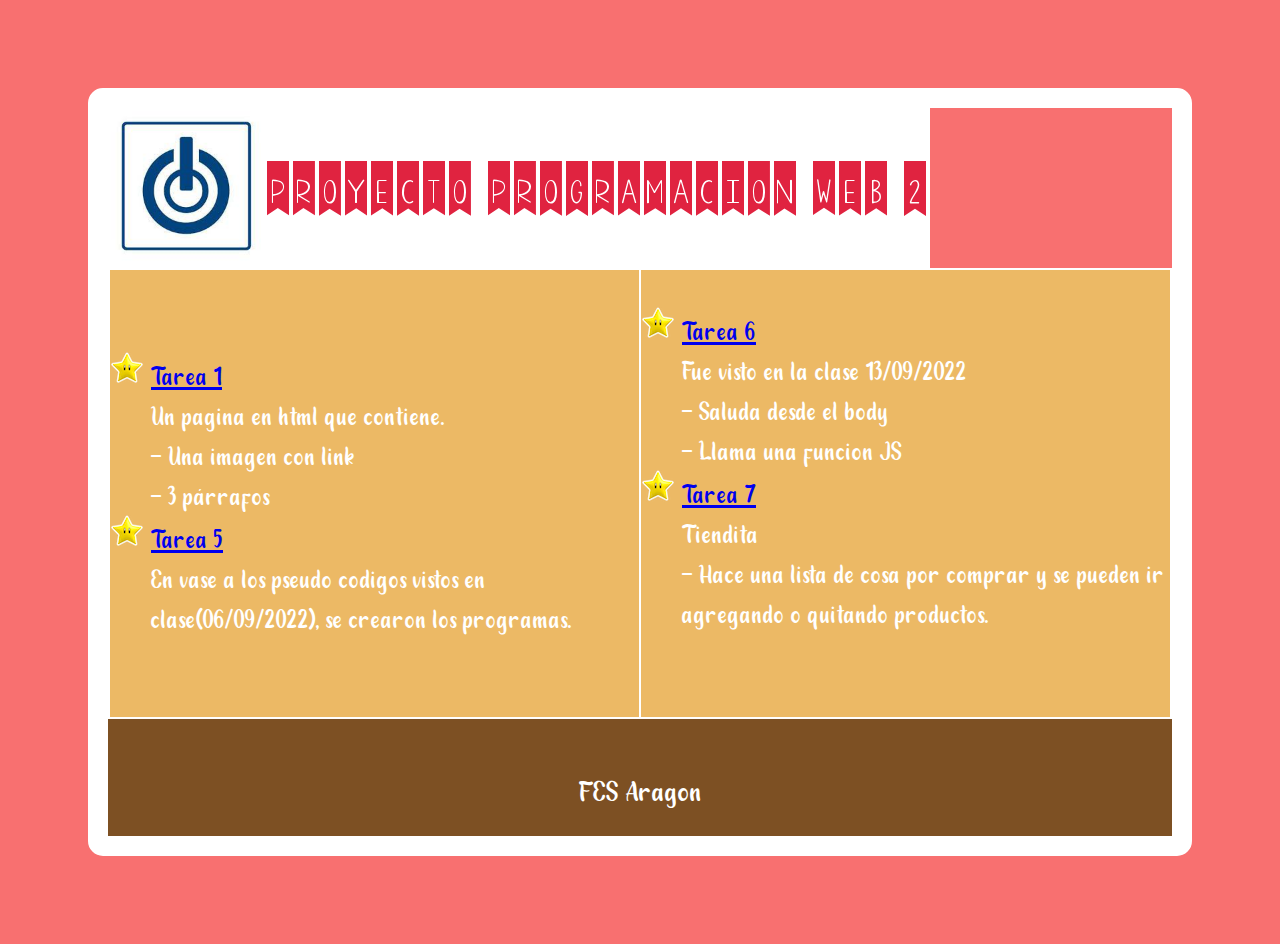
<file: index.html>
<!DOCTYPE html>
<html lang="en">
<head>
    <meta charset="UTF-8">
    <meta http-equiv="X-UA-Compatible" content="IE=edge">
    <meta name="viewport" content="width=device-width, initial-scale=1.0">
    <meta name="author" content="Reyes Cicilia Ana Karen"> 
    <link rel="stylesheet" href="Recursos/estilos.css">
    <link rel="shortcut icon" href="Recursos/media/">
    <title>Inicio</title>


</head>

</style>
<body>
    <div class="bodeBlanco">

        <table class="fondoBlanco">
            <tr>
                <td>
                    <img src="Recursos/media/ICO-LOGO.jpg" alt="logo de los 45 años de la facultad" class="imagenEstilo">
                </td>
                <td class="texto1">
                    PROYECTO PROGRAMACION WEB 2
                </td>
            </tr>
        </table> 

        <table class="fondoBlanco" WIDTH="100%">
            <tr class="texto2 fondoCafesito">
                <td width="50%">
                    <ul>
                        <li style="list-style-image: url(Recursos/media/estrella.png);"><a href="index2.html">Tarea 1</a> 
                            <div> 
                                Un pagina en html que contiene. <br>- Una imagen con link <br>- 3 párrafos
                            </div>
                        </li>
                        <li style="list-style-image: url(Recursos/media/estrella.png);"><a href="index3.html">Tarea 5</a>
                            <div> 
                                En vase a los pseudo codigos vistos en clase(06/09/2022), se crearon los programas.
                            </div>
                        </li>
                        
                    </ul>
                </td>
                <td class="texto2">
                    <ul>
                        <li style="list-style-image: url(Recursos/media/estrella.png);"><a href="index4.html">Tarea 6</a> 
                            <div> 
                                Fue visto en la clase 13/09/2022 <br>
                                - Saluda desde el body <br>
                                - Llama una funcion JS <br>
                            </div>
                        </li>
                        <li style="list-style-image: url(Recursos/media/estrella.png);"><a href="index5.html">Tarea 7</a>
                            <div> 
                                Tiendita <br>
                                - Hace una lista de cosa por comprar y se pueden ir agregando o quitando productos.
                            </div>
                        </li>
                    </ul>
                    
                </td>
            </tr>
        </table>        
        <div class="texto3 fondoCafe">
        
            <br> FES Aragon 
        </div>
    </div>
</body>
</html>
</file>
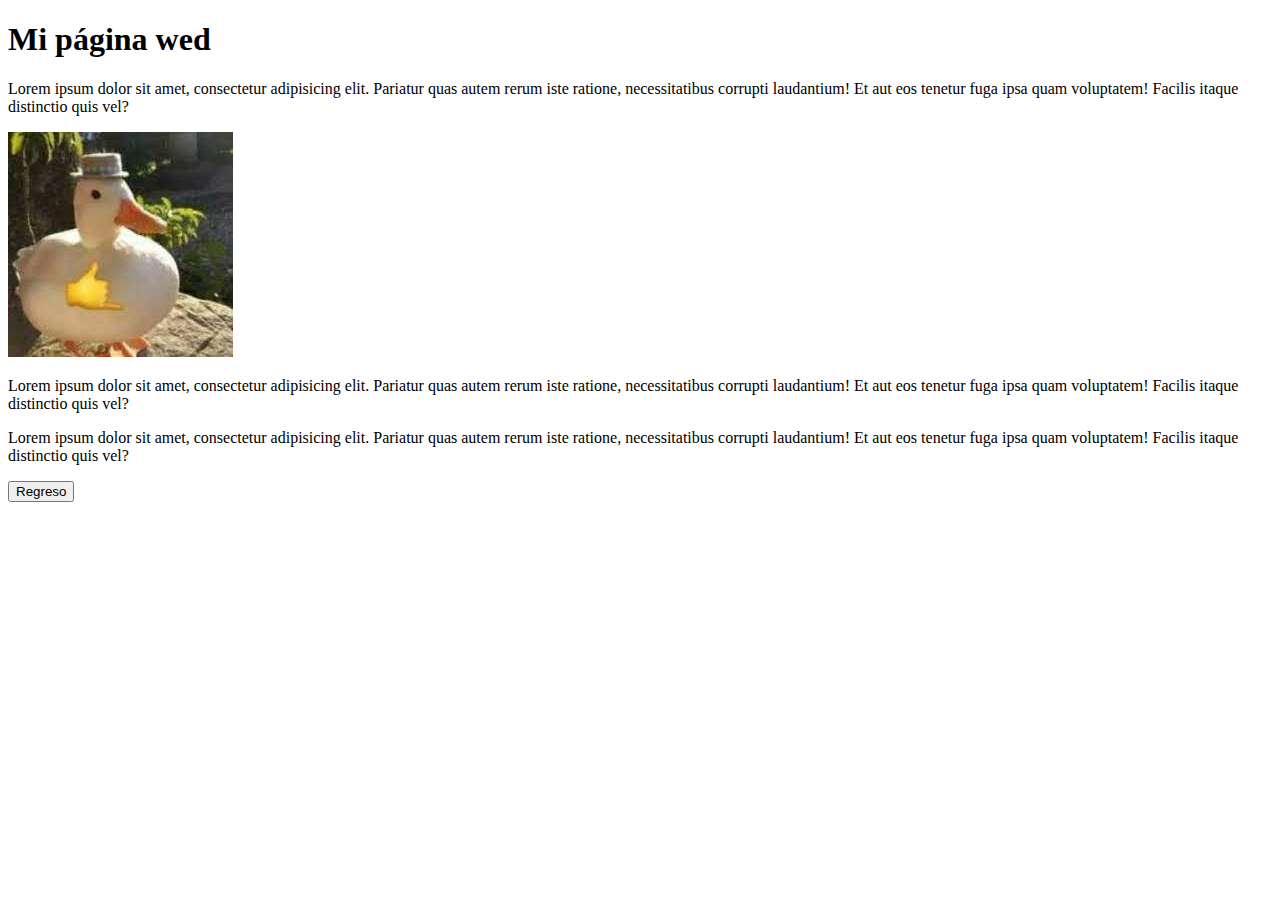
<file: index2.html>
<!DOCTYPE html>
<html lang="en">
<head>
    <meta charset="UTF-8">
    <meta http-equiv="X-UA-Compatible" content="IE=edge">
    <meta name="viewport" content="width=device-width, initial-scale=1.0">
    <link rel="shortcut icon" href="Recursos/media/">
    <title>Tarea 1</title>
</head>
<body>
    <h1>Mi página wed</h1>
    <p>Lorem ipsum dolor sit amet, consectetur adipisicing elit. Pariatur 
        quas autem rerum iste ratione, necessitatibus corrupti laudantium! 
        Et aut eos tenetur fuga ipsa quam voluptatem! Facilis itaque 
        distinctio quis vel?</p>
        <a href="https://www.aragon.unam.mx/fes-aragon/#!/inicio">
            <img src="Recursos/media/Pato.jpeg" alt="">
        </a>
        <p>Lorem ipsum dolor sit amet, consectetur adipisicing elit. Pariatur 
            quas autem rerum iste ratione, necessitatibus corrupti laudantium! 
            Et aut eos tenetur fuga ipsa quam voluptatem! Facilis itaque 
            distinctio quis vel?</p>
        <p>Lorem ipsum dolor sit amet, consectetur adipisicing elit. Pariatur 
            quas autem rerum iste ratione, necessitatibus corrupti laudantium! 
                Et aut eos tenetur fuga ipsa quam voluptatem! Facilis itaque 
                distinctio quis vel?</p>
    
                <a href="index.html">
                    <button>Regreso</button>
                </a>
</body>
</html>
</file>
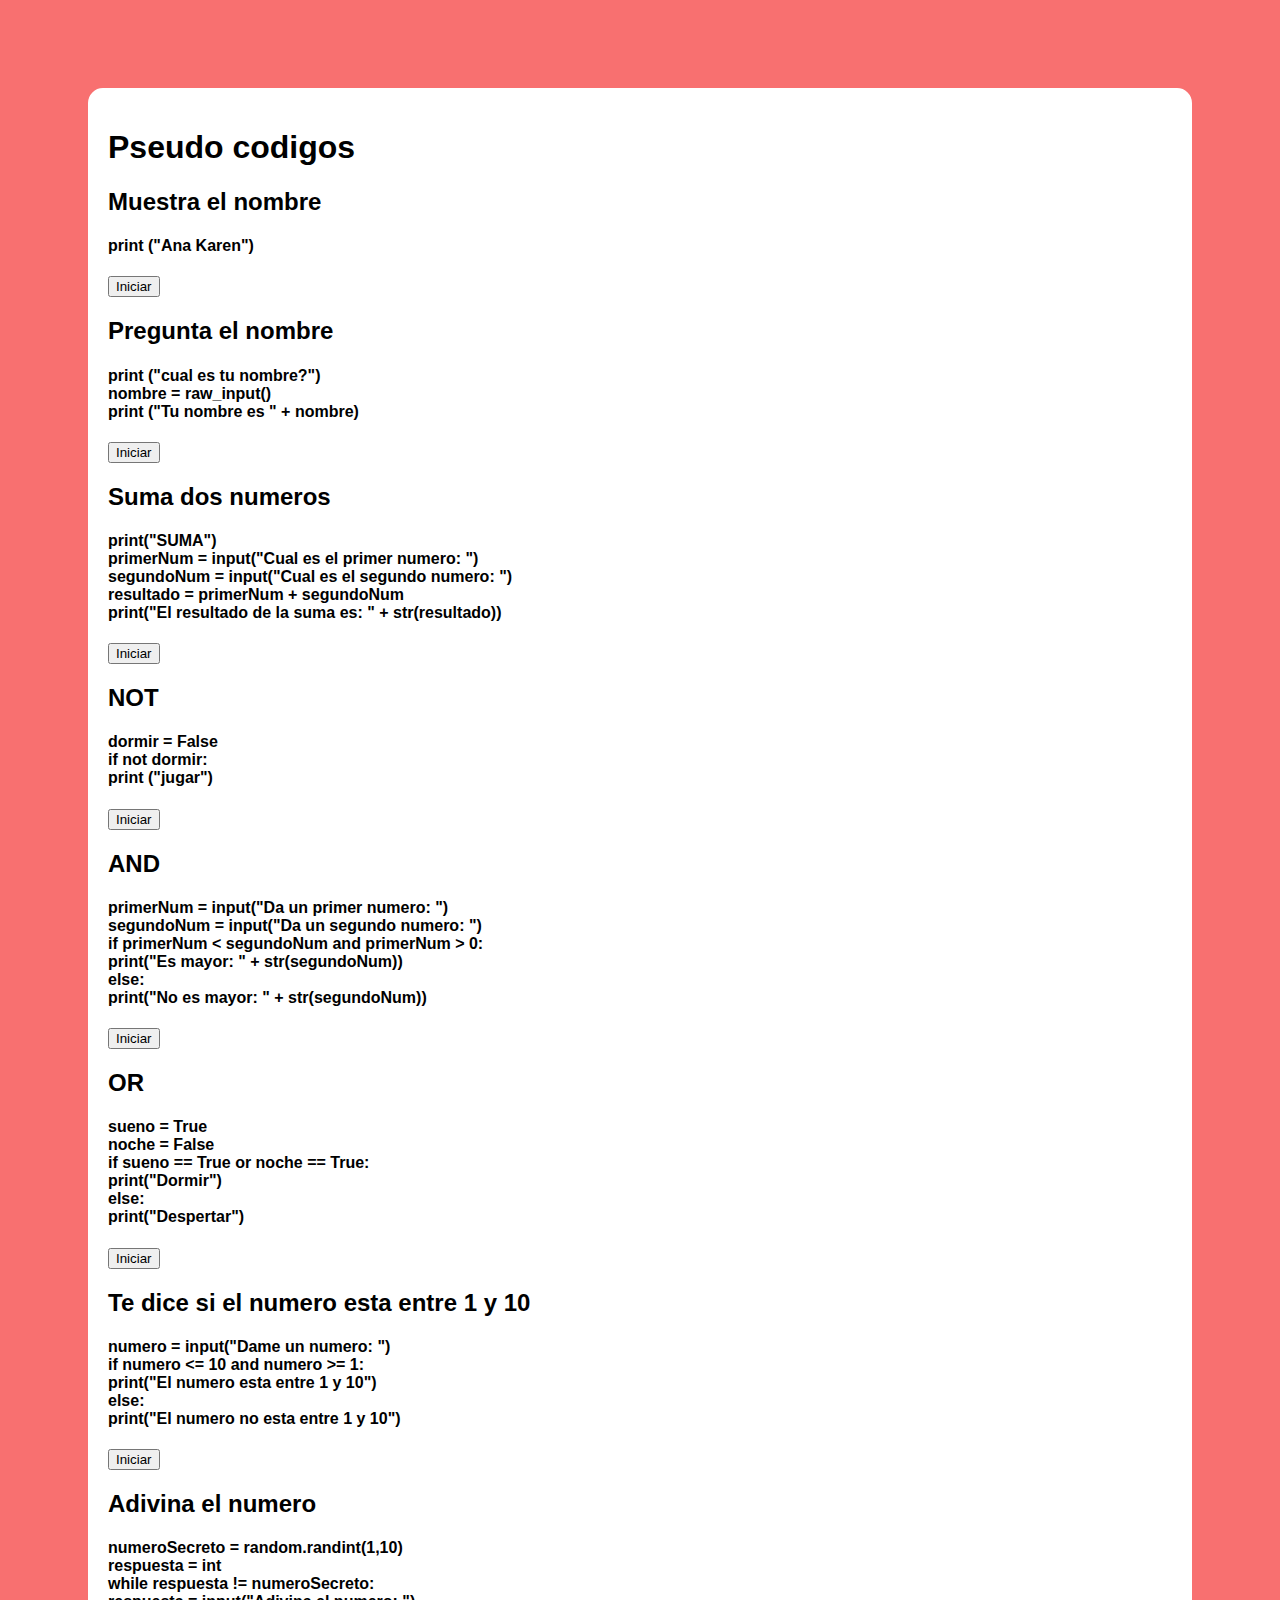
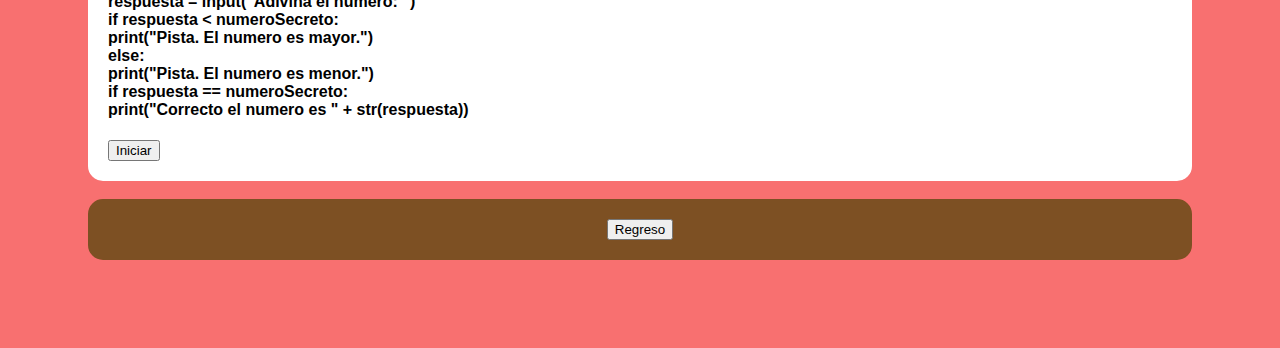
<file: index3.html>
<!DOCTYPE html>
<html lang="en">
<head>
    <meta charset="UTF-8">
    <meta http-equiv="X-UA-Compatible" content="IE=edge">
    <meta name="viewport" content="width=device-width, initial-scale=1.0">
    <link rel="stylesheet" href="Recursos/estilos.css">
    <title>Tarea 5</title>
</head>
<body>
    <div class="bodeBlanco fondoBlanco">
        <h1>Pseudo codigos</h1>
            <script src="app3.js"></script>
        
        <h2>Muestra el nombre</h2>
        <h4>
            print ("Ana Karen")<br>
        </h4>
        <button onclick="MuestraNom()">Iniciar</button>

        <h2>Pregunta el nombre</h2>
        <h4>
            print ("cual es tu nombre?")<br>
            nombre = raw_input()<br>
            print ("Tu nombre es  " + nombre)<br>
        </h4>
        <button onclick="PreguntaNom()">Iniciar</button>

        <h2>Suma dos numeros</h2>
        <h4>
            print("SUMA")<br>
            primerNum = input("Cual es el primer numero: ")<br>
            segundoNum = input("Cual es el segundo numero: ")<br>
            resultado = primerNum + segundoNum<br>
            print("El resultado de la suma es: " + str(resultado))<br>
        </h4>
        <button onclick="Suma()">Iniciar</button>

        <h2>NOT</h2>
        <h4>
            dormir = False<br>
            if not dormir:<br>
                print ("jugar")<br>
        </h4>
        <button onclick="Not()">Iniciar</button>

        <h2>AND</h2>
        <h4>
            primerNum = input("Da un primer numero: ")<br>
            segundoNum = input("Da un segundo numero: ")<br>
            if primerNum < segundoNum and primerNum > 0:<br>
                print("Es mayor: " + str(segundoNum))<br>
            else:<br>
                print("No es mayor: " + str(segundoNum))<br>
        </h4>
        <button onclick="And()">Iniciar</button>

        <h2>OR</h2>
        <h4>
                sueno = True<br>
                noche = False<br>
                if sueno == True or noche == True:<br>
                    print("Dormir")<br>
                else:<br>
                    print("Despertar")<br>
        </h4>
        <button onclick="Or()">Iniciar</button>
        
        <h2>Te dice si el numero esta entre 1 y 10</h2>
        <h4>
            numero = input("Dame un numero: ")<br>
                if numero <= 10 and numero >= 1:<br>
                    print("El numero esta entre 1 y 10")<br>
                else:<br>
                    print("El numero no esta entre 1 y 10")<br>
        </h4>
        <button onclick="Entre1Y10()">Iniciar</button>

        <h2>Adivina el numero</h2>
        <h4>
            numeroSecreto = random.randint(1,10)<br>
                respuesta = int<br>
                while respuesta != numeroSecreto:<br>
                    respuesta = input("Adivina el numero: ")<br>
                    if respuesta < numeroSecreto:<br>
                        print("Pista. El numero es mayor.")<br>
                    else:<br>
                        print("Pista. El numero es menor.")<br>
                if respuesta == numeroSecreto:<br>
                    print("Correcto el numero es " + str(respuesta))<br>
        </h4>
        <button onclick="Adivina()">Iniciar</button>
        </div>
    </div>
    <br>
    <div class="fondoCafe2">
        <a href="index.html">
            <button>Regreso</button>
        </a>
    </div>
    
</body>
</html>
</file>
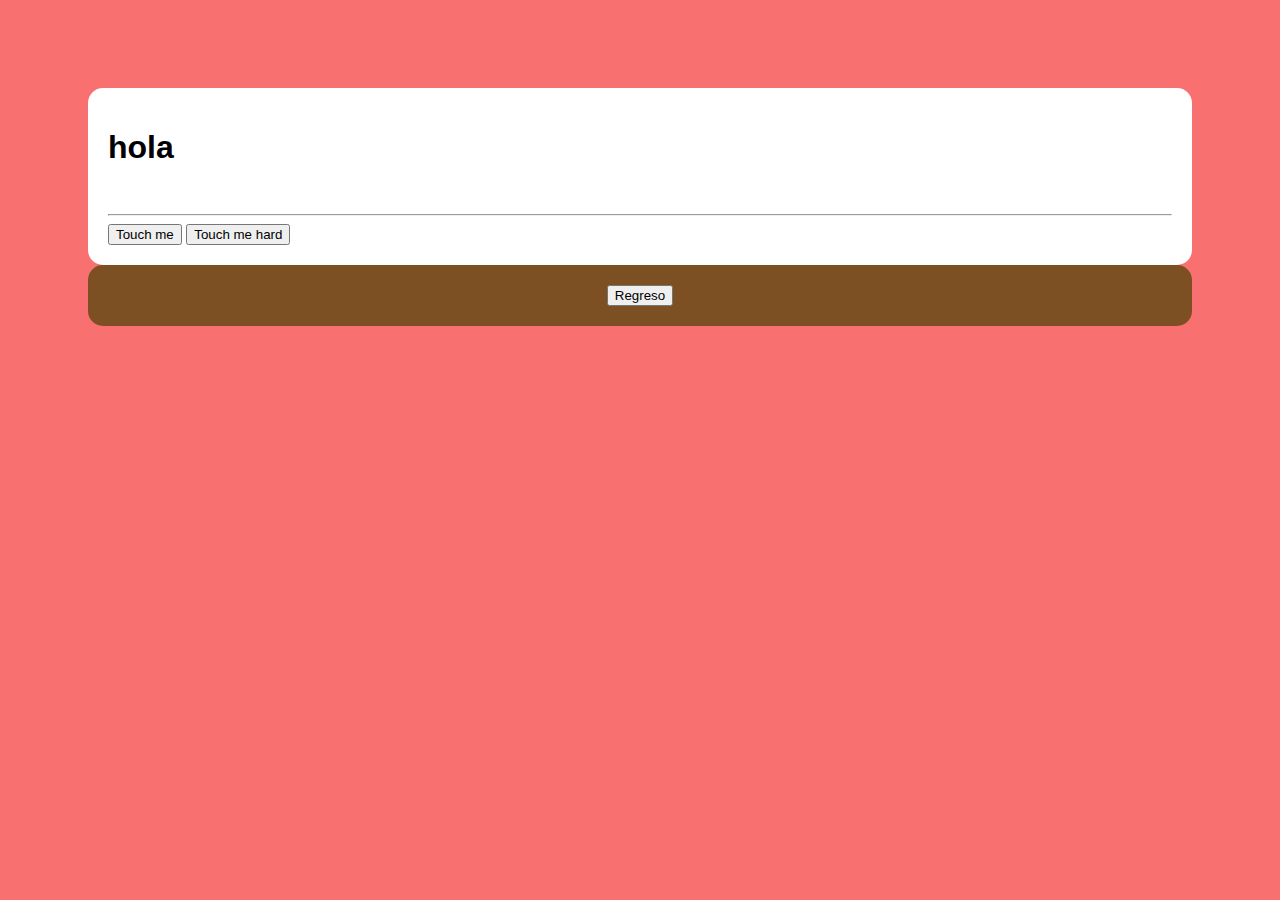
<file: index4.html>
<!DOCTYPE html>
<html lang="en">
<head>
    <meta charset="UTF-8">
    <meta http-equiv="X-UA-Compatible" content="IE=edge">
    <meta name="viewport" content="width=device-width, initial-scale=1.0">
    <link rel="stylesheet" href="Recursos/estilos.css">
    <title>Tarea 6</title> <!-- resyes Cicilia Ana Karen-->
    <!--Mala practica-->
<script>
    alert("hola");
</script>
</head>
<body>
    <div class="bodeBlanco fondoBlanco">
        <h1>hola</h1>
    <script>
        function saludo(){
            alert("Saludos desde el body");
        
        }
    </script>

    <br>
    <hr>
    <section>
        <button onclick="saludo()">Touch me</button>
        <button onclick="despedir()">Touch me hard</button>
    </section>
    </div>
    <div class="fondoCafe2">
        <a href="index.html">
            <button>Regreso</button>
        </a>
    </div>
    
</body>
<script src="app.js"></script>
</html>
</file>
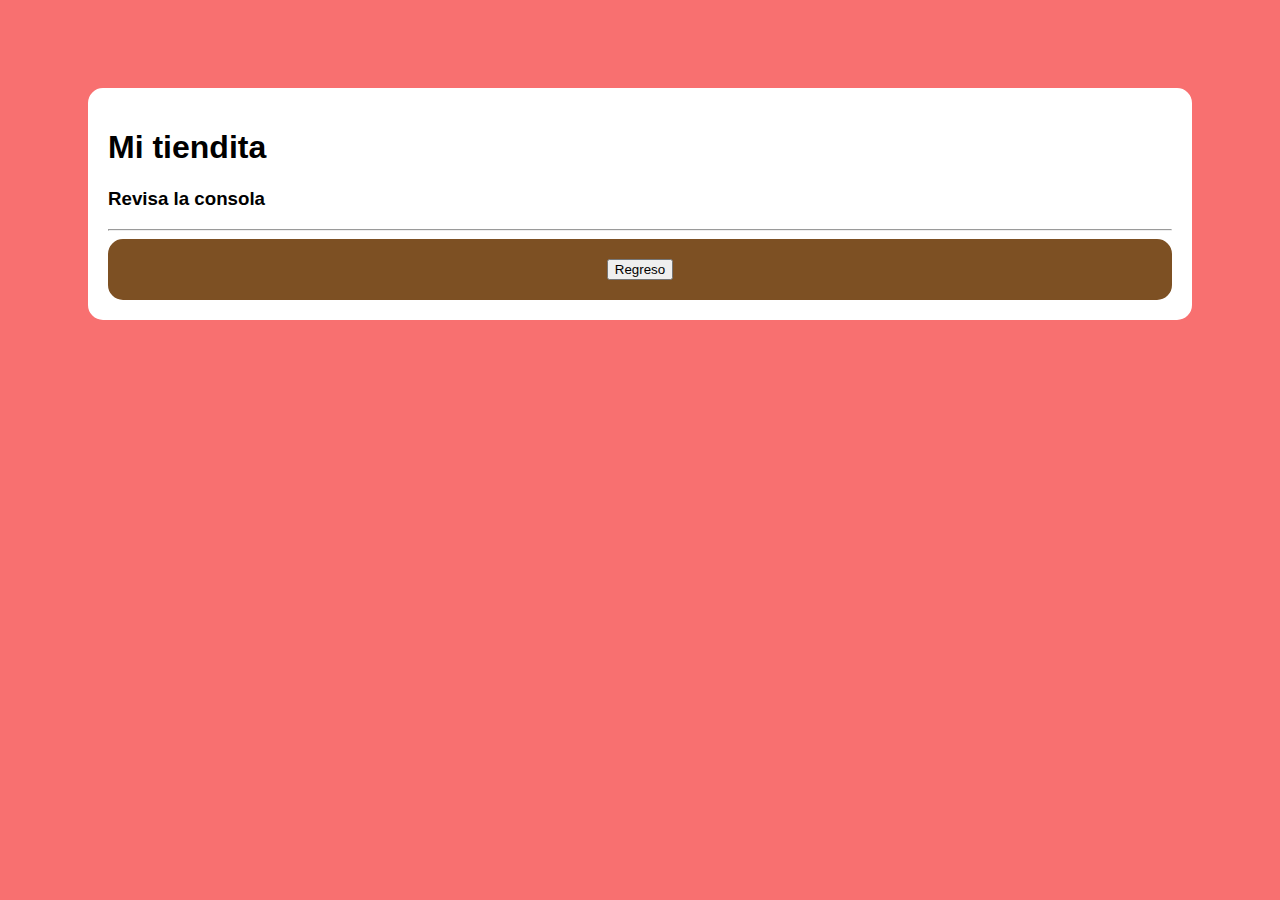
<file: index5.html>
<!DOCTYPE html>
<html lang="en">
<head>
    <meta charset="UTF-8">
    <meta http-equiv="X-UA-Compatible" content="IE=edge">
    <meta name="viewport" content="width=device-width, initial-scale=1.0">
    <link rel="stylesheet" href="Recursos/estilos.css">
    <title>Tarea 7</title> 

</head>
<body>
    <div class="bodeBlanco fondoBlanco">
        <h1>Mi tiendita</h1>
        <h3>Revisa la consola</h3>
    <hr>
    <div class="fondoCafe2">
        <a href="index.html">
            <button>Regreso</button>
        </a>
    
</body>
<script src="app2.js"></script>
</html>
</file>
<file: Recursos/estilos.css>
@font-face {
    font-family: fuenteFabled;
    src: url(Fuente/Fabled.otf);
}
@font-face {
    font-family: fuenteAnA;
    src: url(Fuente/Anastasia.ttf);
}
ul{
    list-style-image: url("");
}

@font-face {
    font-family: fuenteTitulo;
    src: url(Fuente/kg_a_little_swag/KGALittleSwag.ttf);
}
ul{
    list-style-image: url("");
}

@font-face {
    font-family: fuenteMiel;
    src: url(Fuente/Snowy\ Holiday.ttf);
}

.fondoImagen{
    background-image: url(media/Gato.png);
    width: 100%;
    background-repeat: no-repeat;
    text-align: center;
    background-size: 10rem;
    padding: 30px;
}


body{
    background-color: #f87070;
    font-family: sans-serif;
    padding: 5em;
}
.fondoBlanco{
    background-color: white;
}
.fondoCafesito{
    background-color: #ecb965;
}
.fondoCafe{
    background-color: #7d5023;
}
.texto1{
    text-align: center;
    font-size: 68px;
    color: #e02340;
    font-family: fuenteTitulo;
    WIDTH:"70%";
}

.texto2{
    text-align: left;
    font-size: 35px;
    color: white;
    font-family: fuenteMiel;
    padding-bottom: 50px;
}
.texto3{
    text-align: center;
    font-size: 40px;
    color: white;
    font-family: fuenteMiel;
    padding-bottom: 25px;
}

.imagenEstilo{
    width: 150px;
    text-align: center;
}
.bodeBlanco{
    border: 20px solid white;
    border-radius: 15px;

}
.fondoCafe2{
    background-color: #7d5023;
    border: 20px solid #7d5023;
    border-radius: 15px;
    text-align: center;
}
</file>
